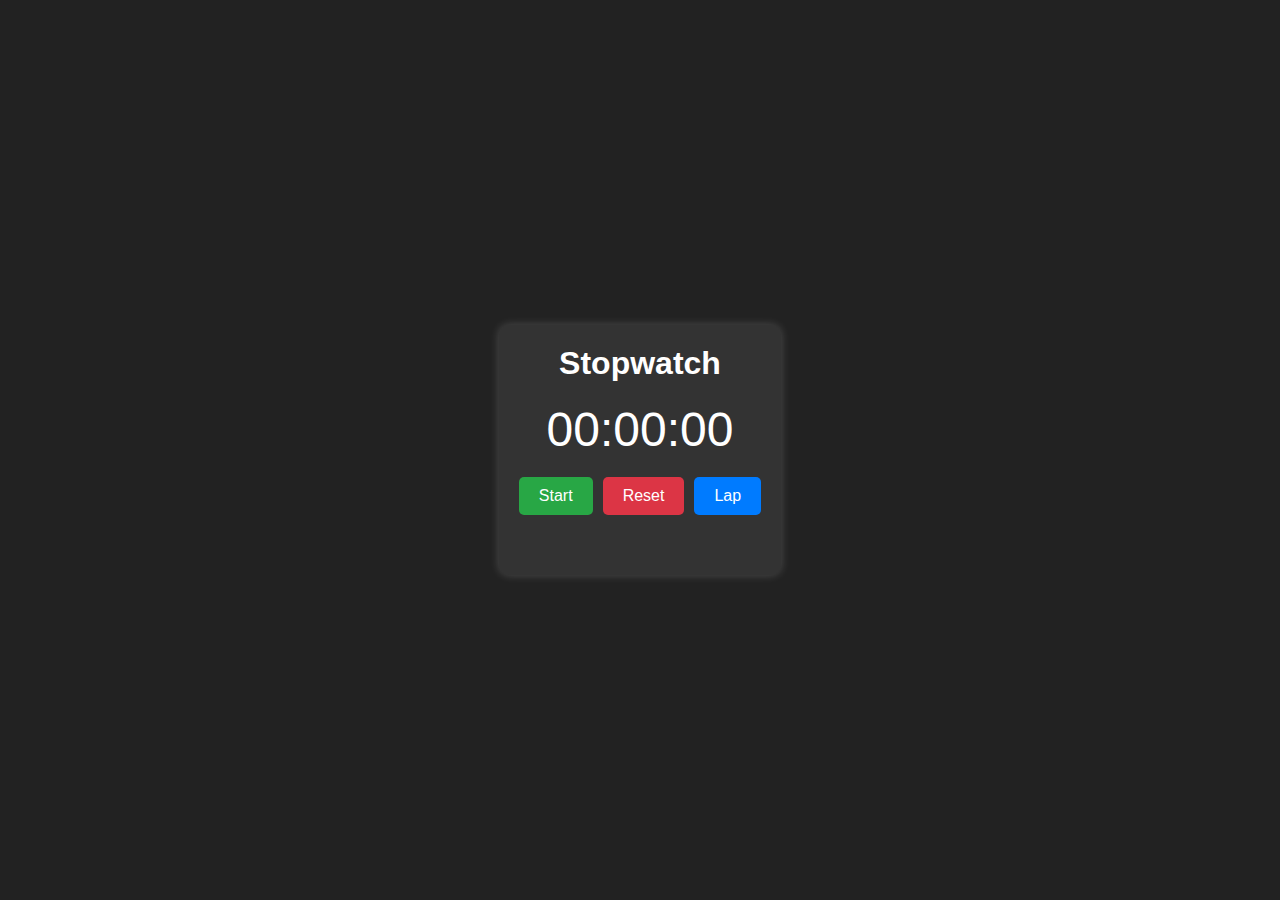
<file: StopWatch/index.html>
<!DOCTYPE html>
<html lang="en">
<head>
    <meta charset="UTF-8">
    <meta name="viewport" content="width=device-width, initial-scale=1.0">
    <title>Stopwatch</title>
    <link rel="stylesheet" href="style.css">
</head>
<body>

    <div class="container">
        <h1>Stopwatch</h1>
        <div class="stopwatch">
            <span id="minutes">00</span>:<span id="seconds">00</span>:<span id="milliseconds">00</span>
        </div>
        <div class="buttons">
            <button id="startPauseBtn">Start</button>
            <button id="resetBtn">Reset</button>
            <button id="lapBtn">Lap</button>
        </div>
        <ul id="laps"></ul>
    </div>

    <script src="script.js"></script>
</body>
</html>
</file>
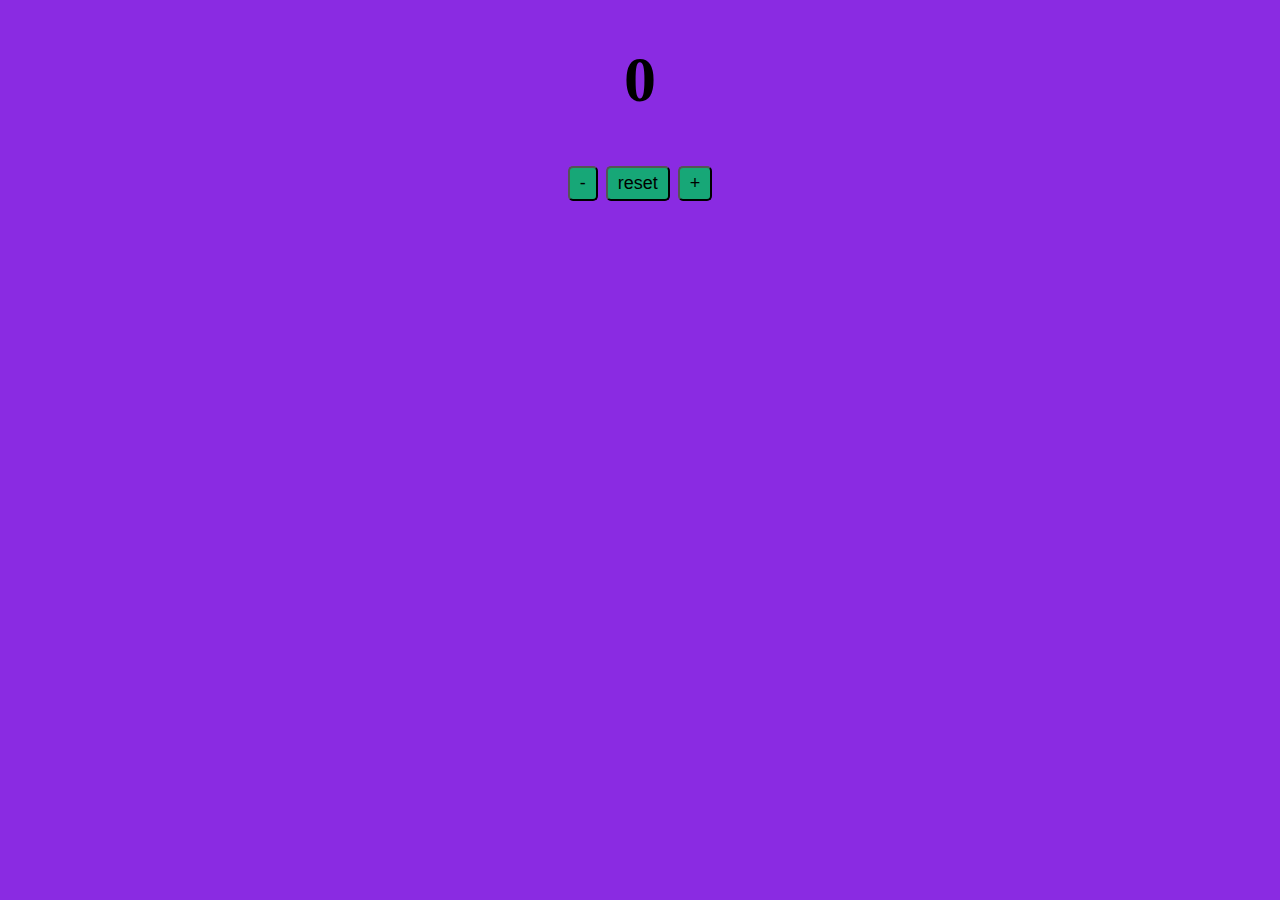
<file: Counter/web1.html>
<!DOCTYPE html>
<html lang="en">
<head>
    <meta charset="UTF-8">
    <meta name="viewport" content="width=device-width, initial-scale=1.0">
    <link rel="stylesheet" href="web1.css">
    <title>Haleluya</title>
</head>
<body>
    <h1 id="head1" style="text-align: center">0</h1>
    <div id="buttons">
    <button onclick="sub()" class="b">-</button>
    <button onclick="reset()" class="b">reset</button>
    <button onclick="add()" class="b">+</button>
    </div>
    <script>
        counter=0
        function add(){
            counter++
            document.getElementById("head1").textContent = counter
        }
        function sub(){
            counter--
            document.getElementById("head1").textContent = counter
        }
        function reset(){
            counter = 0
            document.getElementById("head1").textContent = counter
        }
    </script>
</body>
</html>
</file>
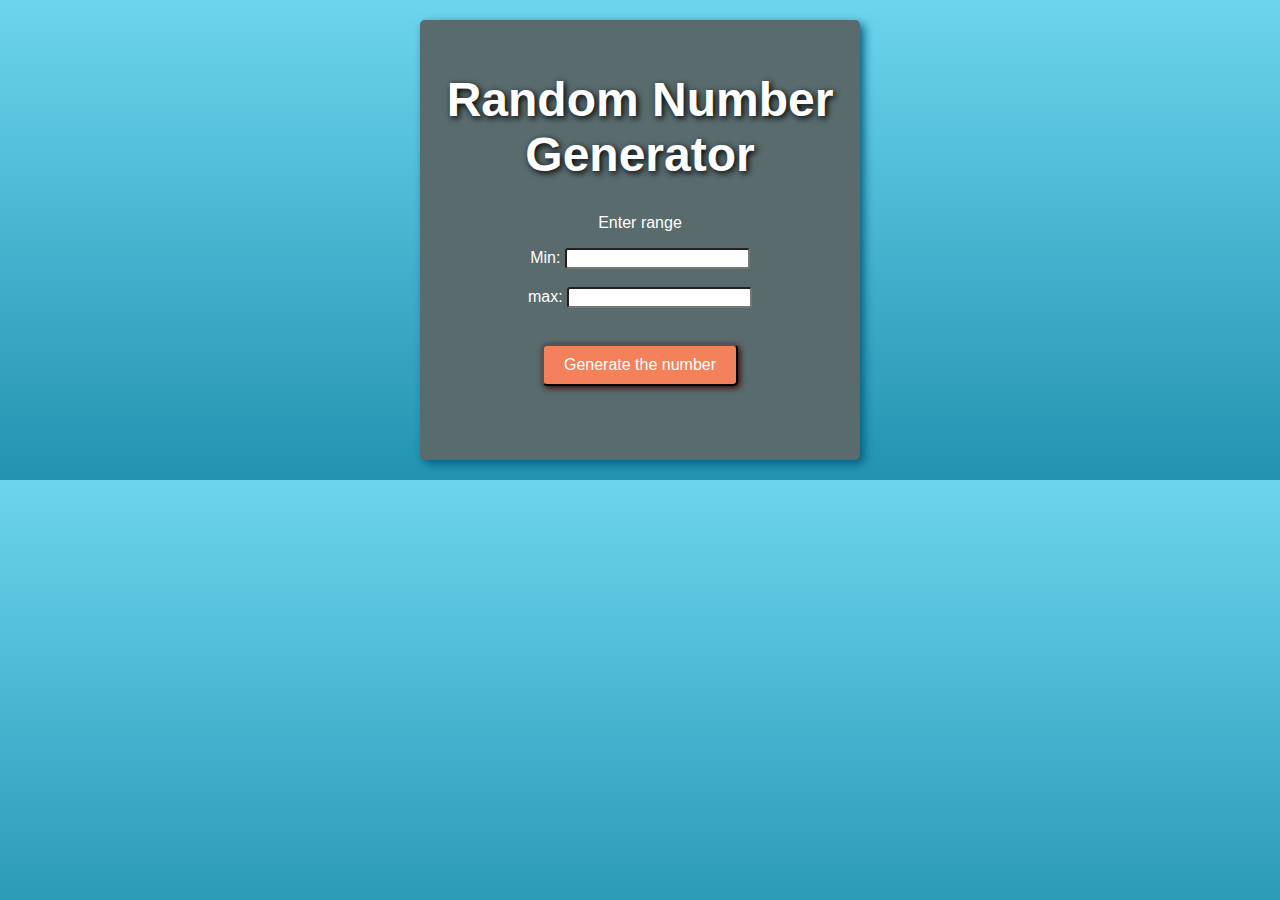
<file: RandomNumGen/prog.html>
<!DOCTYPE html>
<html lang="en">
<head>
    <meta charset="UTF-8">
    <meta name="viewport" content="width=device-width, initial-scale=1.0">
    <title>Random Num Generator</title>
    <link rel="stylesheet" href="prog.css">
</head>
<body>
    <div id="container">
        <h1>Random Number Generator</h1>
        <p>Enter range</p>
        <label for="min" aria-placeholder="">Min:</label>
        <input type="number" id="min">
        <br><br>
        <label for="max">max:</label>
        <input type="number" id="max">
        <br><br><br>
        <button id="button">Generate the number</button>
        <p id="result"></p>
    </div>
    <script src="prog.js"></script>
</body>
</html>
</file>
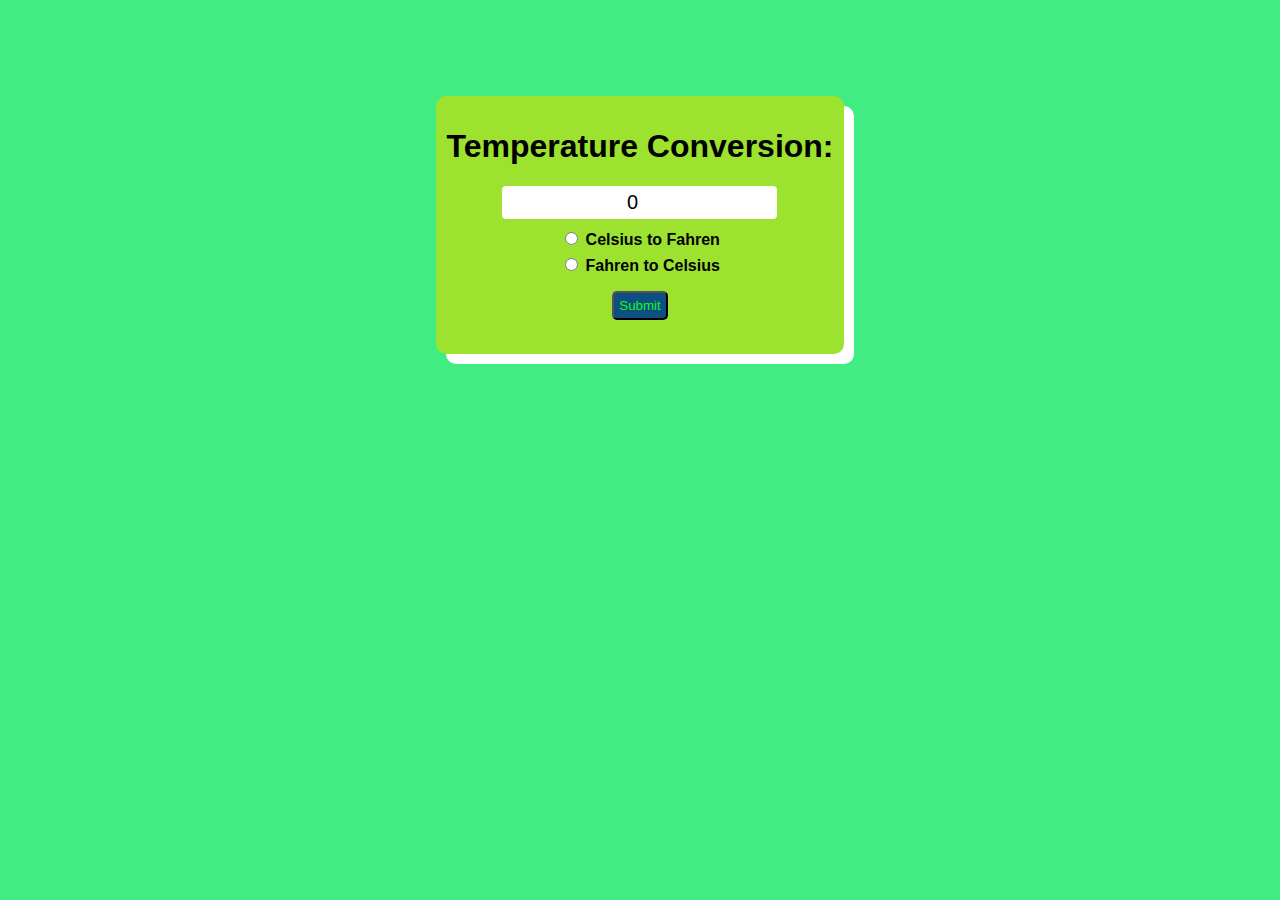
<file: TemperatureConverter/web1.html>
<!DOCTYPE html>
<html lang="en">
<head>
    <meta charset="UTF-8">
    <meta name="viewport" content="width=device-width, initial-scale=1.0">
    <title>Temperature Converter</title>
    <link rel="stylesheet" href="web1.css">
</head>
<body>
    <form>
        <h1>Temperature Conversion:</h1>
        <input type="Number" id="input" value="0"><br>
        <input type="radio" id="opt1" name="unit">
        <label for="opt1">Celsius to Fahren</label><br>
        <input type="radio" id="opt2" name="unit">
        <label for="opt2">Fahren to Celsius</label><br>
        <button type="button" onclick="convert()">Submit</button><br>
        <p id="result"></p>
    </form>
    <script src="web1.js"></script>
</body>
</html>
</file>
<file: StopWatch/style.css>
* {
    margin: 0;
    padding: 0;
    box-sizing: border-box;
    font-family: Arial, sans-serif;
}

body {
    display: flex;
    justify-content: center;
    align-items: center;
    height: 100vh;
    background-color: #222;
    color: white;
}

.container {
    text-align: center;
    background: #333;
    padding: 20px;
    border-radius: 10px;
    box-shadow: 0 0 10px rgba(255, 255, 255, 0.2);
}

h1 {
    margin-bottom: 20px;
}

.stopwatch {
    font-size: 3rem;
    margin-bottom: 20px;
}

.buttons {
    display: flex;
    justify-content: center;
    gap: 10px;
}

button {
    padding: 10px 20px;
    border: none;
    border-radius: 5px;
    font-size: 1rem;
    cursor: pointer;
    transition: 0.3s;
}

#startPauseBtn {
    background: #28a745;
    color: white;
}

#resetBtn {
    background: #dc3545;
    color: white;
}

#lapBtn {
    background: #007bff;
    color: white;
}

button:hover {
    opacity: 0.8;
}

ul {
    list-style: none;
    margin-top: 20px;
    max-height: 150px;
    overflow-y: auto;
    padding: 10px;
}

ul li {
    padding: 5px;
    background: #444;
    margin: 5px 0;
    border-radius: 5px;
}
</file>
<file: Counter/web1.css>
body{
    font-family: 'Times New Roman', Times, serif;
    font-size: 2em;
    background-color:blueviolet;
}
#buttons{
    text-align: center;
}
.b{
    padding: 5px 10px;
    background: #17a777;
    border-radius: 5px;
    font-size: large;
    cursor: pointer;
}
.b:hover{
    background-color: antiquewhite;
}
</file>
<file: RandomNumGen/prog.css>
body{
    font-family: Arial, sans-serif;
    background: linear-gradient(to bottom, #6dd5ed, #2193b0);
    color: #fff;
    text-align: center;
    margin: 0;
    padding: 20px;
    display: flex;
    flex-direction: column;
    align-items: center;
}
#container{
    font-family: Arial, Helvetica, sans-serif;
    text-align: center;
    padding: 20px;
    background: #596b6d;
    height: 400px;
    width: 400px;
    border-radius: 5px;
    box-shadow:4px 4px 10px #065d83;
    color:white
}
input{
    border-radius: 3px;
}
h1{
    font-size: 3em;
    text-shadow: 2px 2px 6px black;
}
button{
    font-size: 1em;
    color: #fff;
    background: #f3815b;
    padding: 10px 20px;
    border-radius: 5px;
    box-shadow: 2px 2px 6px rgb(55, 5, 5);
    transition: background-color 0.3s, transform 0.2s;

}
button:hover {
    background-color: #e5554d;
    transform: scale(1.05);
}
</file>
<file: TemperatureConverter/web1.css>
body{
    font-family: Arial, Helvetica, sans-serif;
    background: #41ec83;
    display: flex;
    justify-content: center;
    align-items: center;
    height: 50vh;
    margin: 0;
}
form{
    background: #9de22e;
    padding: 10px;
    border-radius: 10px;
    box-shadow: 10px 10px white;
    text-align: center;
    margin: auto;
    height: auto;
    justify-content: center;
}
input{
    font-size: 20px;
    border: none;
    padding: 5px;
    margin-bottom: 10px;
    border-radius: 4px;
    text-align: center;
}
label{
    font-weight: bold;
}
button{
    margin-top: 10px;
    background: #0d4f81;
    color: #16f71e;
    text-align: center;
    padding: 5px;
    border-radius: 5px;
    cursor: pointer;
}
button:hover {
    background-color: #0056b3;
    transform: scale(1.1);
}
#result{
    font-size: 1.5em;
    font-weight: bold;
}
</file>
